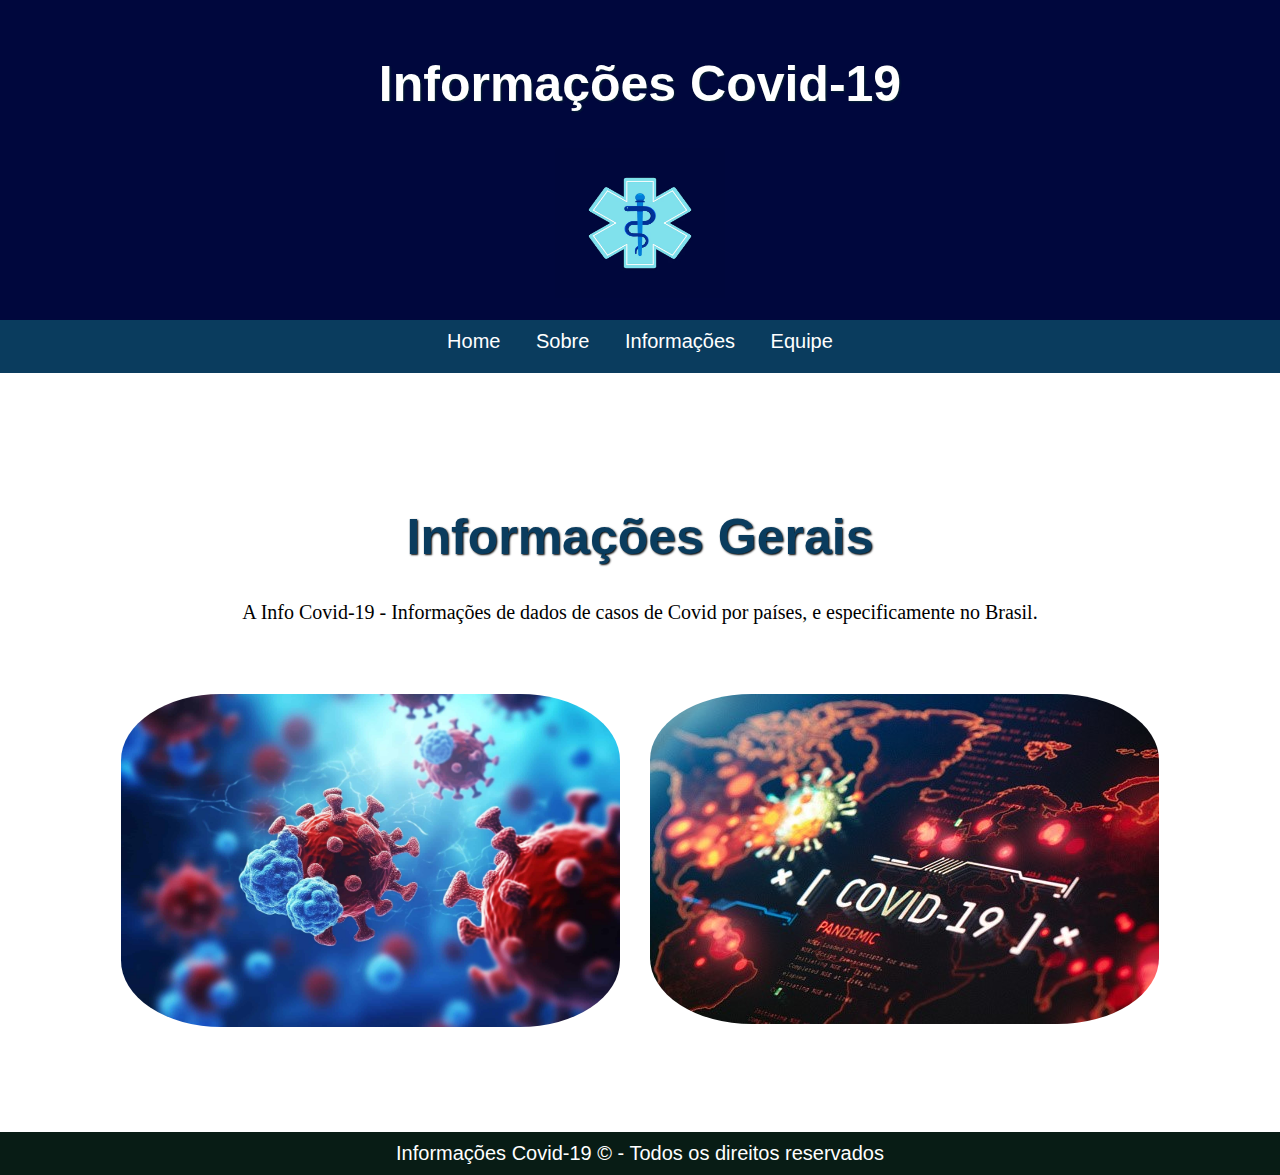
<file: index.html>
<!DOCTYPE html>
<html lang="pt-br">

<head>
    <meta charset="UTF-8">
    <meta http-equiv="X-UA-Compatible" content="IE=edge">
    <meta name="viewport" content="width=device-width, initial-scale=1.0">
    <link rel="stylesheet" type="text/css" href="css/estilos.css" />
    <title>Projeto API COVID-19</title>
</head>

<body>
    <header>
        <h3 id="peixe">Informações Covid-19</h3>
        <img id="logo" src="logo azul.avif" alt="logo do site" />


    </header>

    <!--Menu do site-->
    <div id="menu-color">
        <nav>
            <a href="index.html">Home</a>
            <a href="sobre.html">Sobre</a>
            <a href="info.html">Informações</a>
            <a href="dupla.html">Equipe</a>
        </nav>
    </div>
    <!--conteúdo (miolo) do site-->
    <div id="container">
        <h1>Informações Gerais</h1>
        <p>
            A Info Covid-19 - Informações de dados de casos de Covid por países, e especificamente no Brasil.

        </p>
        <div class="destaques">
            <a id="verde">
                <img id="foto2" src="covid-19-scaled.jpg" alt="imagem1" />
            </a>
            <a id="foto">
                <img id="foto3" src="foto.jpg" alt="imagem2" />
            </a>


        </div>
    </div>


    <!--Rodapé do site-->
    <footer>
        Informações Covid-19 &copy; - Todos os direitos reservados
    </footer>

</body>


</html>
</file>
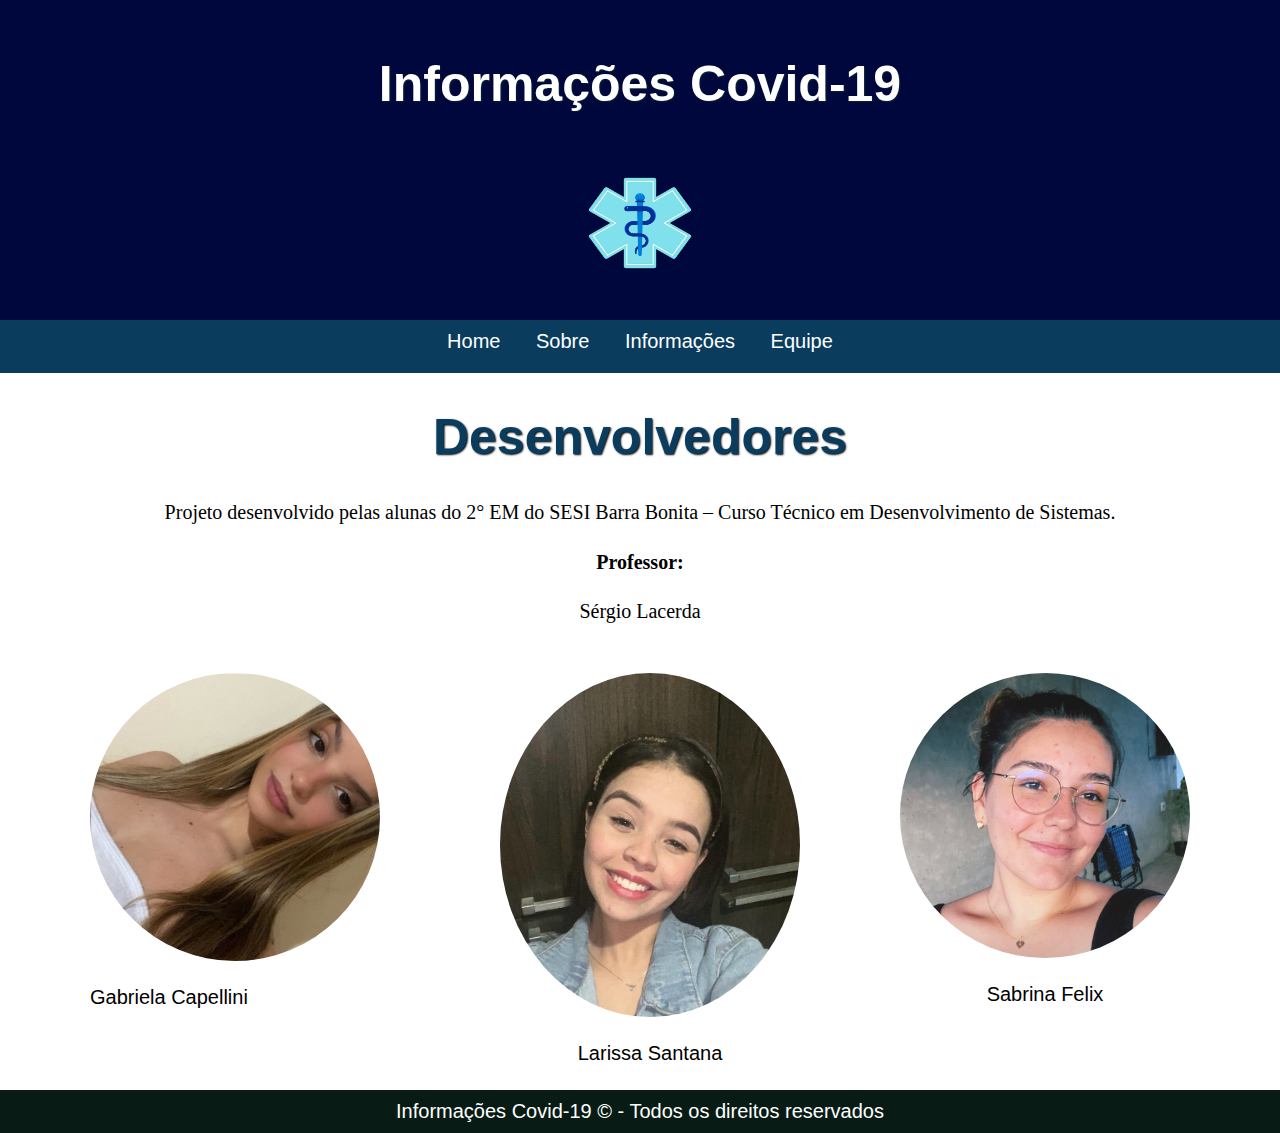
<file: dupla.html>
<!DOCTYPE html>
<html lang="pt-br">

<head>
    <meta charset="UTF-8">
    <meta http-equiv="X-UA-Compatible" content="IE=edge">
    <meta name="viewport" content="width=device-width, initial-scale=1.0">
    <link rel="stylesheet" type="text/css" href="css/estilos.css" />
    <title>Projeto API COVID-19</title>
</head>

<body>
    <header>
        <h3 id="peixe">Informações Covid-19</h3>
        <img id="logo" src="logo azul.avif" alt="logo do site" />
       

    </header>

    <!--Menu do site-->
    <nav>
        <a href="index.html">Home</a>
        <a href="sobre.html">Sobre</a>
        <a href="info.html">Informações</a>
        <a href="dupla.html">Equipe</a>
    </nav>

    <!--conteúdo (miolo) do site-->
    <div id="container2">
        <div id="dentro1">
        <h1>Desenvolvedores</h1>
        <p>Projeto desenvolvido pelas alunas do 2° EM do
            SESI Barra Bonita – Curso Técnico em Desenvolvimento de
            Sistemas.</p>
        <h4>Professor:</h4>
        <li>Sérgio Lacerda</li>
        
    </div>
        <div class="destaques">
            <a id="perfil">
                <img id="gabi" src="gabi.jpeg" alt="perfil" />
                <p>Gabriela Capellini</p>
            </a>
            <a id="perfil2">
                <img id="lari" src="lari.jpeg" alt="imagem2" />
                <p>Larissa Santana</p>
            </a>
            <a id="perfil3">
                <img id="sasa" src="sasa.jpeg" alt="perfil" />
                <p>Sabrina Felix</p>
            </a>


        </div>
    </div>


    <!--Rodapé do site-->
    <footer>
        Informações Covid-19 &copy; - Todos os direitos reservados
    </footer>

</body>


</html>
</file>
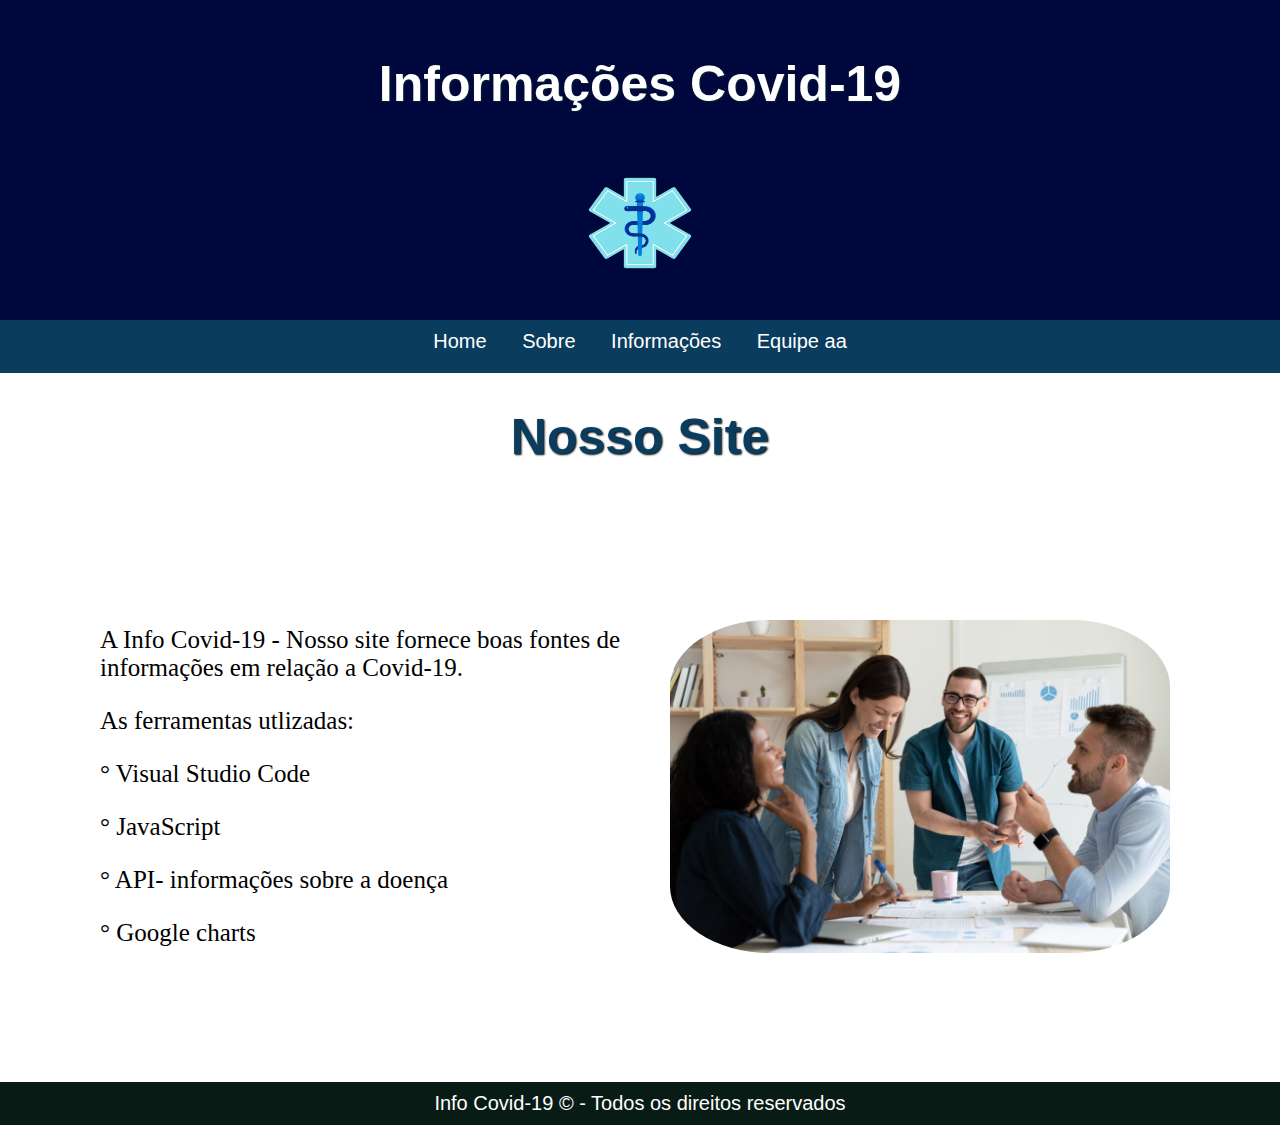
<file: sobre.html>
<!DOCTYPE html>
<html lang="pt-br">

<head>
    <meta charset="UTF-8">
    <meta http-equiv="X-UA-Compatible" content="IE=edge">
    <meta name="viewport" content="width=device-width, initial-scale=1.0">
    <link rel="stylesheet" type="text/css" href="css/estilos.css" />
    <title>Projeto API COVID-19</title>
</head>

<body>
    <header>
        <h3 id="peixe">Informações Covid-19</h3>
        <img id="logo" src="logo azul.avif" alt="logo do site" />
    
    </header>

    <!--Menu do site-->
    <nav>
        <a href="index.html">Home</a>
        <a href="sobre.html">Sobre</a>
        <a href="info.html">Informações</a>
        <a href="dupla.html">Equipe aa</a>
    </nav>

    <!--conteúdo (miolo) do site-->

    <h1>Nosso Site</h1>
    <div class="container3">
     <div para>

       <p>
            A Info Covid-19 - Nosso site fornece boas fontes de informações em relação a Covid-19.
        </p>
        <p>
            As ferramentas utlizadas:
        </p>
        <p>
            ° Visual Studio Code
        </p>
        <p>
            ° JavaScript
        </p>
        <p>
           ° API- informações sobre a doença
        </p>
        <p>
           ° Google charts
        </p>
     </div>
        <img id="foto4" src="trabalho-em-equipe-empresas.jpg" alt="imagem3" />

    </div>



    <!--Rodapé do site-->
    <footer>
        Info Covid-19 &copy; - Todos os direitos reservados
    </footer>

</body>


</html>
</file>
<file: css/estilos.css>
body {
    display: flex;
    flex-direction: column;
    font-family: Verdana, Geneva, Tahoma, sans-serif;
    font-size: 20px;
    margin: 0;
}

header {
    background-color:#00073d;
    text-align: center;
    padding-top: 20px;
    padding-bottom: 2px;



}

#logo {

    height: 140px;
    width: 170px;

}



#peixe {
    color: #ffffff;
    font-family: 'Franklin Gothic Medium', 'Arial Narrow', Arial, sans-serif;


}

h3 {
    color: #083f63;
    font-family: 'Franklin Gothic Medium';
    font-size: 50px;
    text-shadow: 1px 1px 2px rgb(7, 37, 48);
    text-align: center;

}


nav {
    background-color: #0a3c5e;
    padding: 10px 0px 20px 0px;
    text-align: center;
}

#grafico-pizza {
    width: 900px;
    height: 600px;
    margin: 0 auto;


}

#div-erro {
    background-color: firebrick;
    color: white;
    padding: 10px 10px;
    border-radius: 10px;
    border: none;
    display: none;
    margin: 25px 0px;
}

#tabela-dados {
    width: 500px;
    margin: 0 auto;
    text-align: center;
    margin-top: 35px;
}


nav a {
    color: white;
    text-decoration: none;
    padding-right: 15px;
    padding-left: 15px;
}

nav a:hover {
    color: #80e0ec;
    font-weight: bold;
}


footer {
    background-color: #081c15;
    color: white;
    text-align: center;
    padding: 10px 0px;
    font-weight: lighter;
    margin-top: auto;
    width: 100%;
}

#verde {
    margin: 0px 10px 0px 10px;
}

#container {
    padding: 100px 100px 100px 100px;
    text-align: center;
    font-family: Cambria, Cochin, Georgia, Times, 'Times New Roman', serif;


}


h1 {
    color: #0a3c5e;
    font-family: 'Franklin Gothic Medium';
    font-size: 50px;
    text-shadow: 1px 1px 2px rgb(0, 0, 0);
    text-align: center;

}


lua {
    text-align: center;
}

#foto2 {
    height: 333px;
    border-radius: 20%;
}

#foto3 {
    border-radius: 20%;
    margin: 0px 10px 0px 10px;
}

.destaques {
    padding-top: 50px;
    display: flex;
    justify-content: space-evenly;


}


#imagem2 {
    padding: 30px 2px 80px 0px;
}


/*estilo para a pagina sobre.html*/

#conteudo-empresa {
    display: flex;
    padding-top: 30px;
}



#lari {
    width: 300px;
    border-radius: 50%;

}



#gabi {
    width: 290px;
    border-radius: 50%;

}

#sasa{
    width: 290px;
    border-radius: 50%;
    
    
}

#dentro1 {
    text-align: center;
   font-family: Cambria, Cochin, Georgia, Times, 'Times New Roman', serif ;
}



#perfil2 {
    padding: 0px 10px 5px 30px;
    text-align: center;
}

#perfil3 {
    text-align: center;
}


#meu-mapa {
    width: 1200px;
    height: 500px !important;
    margin: 0 auto;
}



#btnObterDados {
    padding: 10px 25px;
    border-radius: 10px;
    border: none;

    color: white;
    font-size: 17px;
    text-shadow: 1px 2px 2px rgb(0, 0, 0);
    cursor: pointer;
    margin: 0 auto;
}

#tinhosa {
    width: 100%;
    text-align: center;
    margin: 20px 0px;
}




/*sobre o grupo*/

#foto4 {
    width: 500px;
    border-radius: 20%;

}

.container3 {
    display: flex;
    align-items: center ;
    text-align: left;
    margin: 0 10px 10px 0;
    padding: 100px 100px 100px 100px;
    font-size: 25px;
    font-family: Cambria, Cochin, Georgia, Times, 'Times New Roman', serif;
}

#para
{
align-items: baseline;
}


#logo {
    height: 150px;
    padding-bottom: 15px;
}

#grafico-pizza {
    width: 900px;
    height: 600px;
    margin: 10px 20px 10px 20px;
    text-align: center;
    padding: 30px 380px;
}

h1,
h3 {
    margin: 35px 0px;
    font-family: 'Lucida Sans', 'Lucida Sans Regular', 'Lucida Grande', 'Lucida Sans Unicode', Geneva, Verdana, sans-serif;
}

#btnObterDados {
    padding: 10px 25px;
    border-radius: 10px;
    border: none;
    background-color: rgb(244, 8, 67);
    color: white;
    font-size: 17px;
    text-shadow: 1px 2px 2px rgb(0, 0, 0);
    cursor: pointer;
}

#div-erro {
    background-color: firebrick;
    color: white;
    padding: 10px 10px;
    border-radius: 10px;
    border: none;
    display: none;
    margin: 25px 0px;
}

#grafico-tabela {
    width: 1000px;
    height: 500px;
    margin: 50px;

}

#text {
    padding-left: 59px;
    padding-right: 59px;
    padding-top: 60px;
    text-align: center;
}

th {
    background-color: rgb(7, 59, 155);
    color: white;
    border-radius: 10px;
    border: none;
    padding: 2px 10px;
}

.listra {
    background-color: rgb(184, 200, 241);
}


#tabela-dados {
    margin: 10px 20px 10px 20px;
    text-align: center;
    padding: 30px 380px;
}




/*responsivo*/

@media (min-width:0px) and (max-width:576px) {
    #container {
        padding: 10px;
        
    }

   
    
    .container3 {
        width: 95%;
        max-width: 92%;
        padding: 10px 10px;
        margin: 0px;
        flex-direction: column-reverse;
        text-align: center;
        
       
        
    }

    #foto4 {
        width: 350px;
    }
    
    #dentro1 {
        text-align: center;
    }

    .destaques {
        width: 95%;
        padding: 10px 10px;
        margin: 0px;
        flex-direction: column-reverse;
        font-size: 20px;
        text-align: center;
        text-align: center;

    }

    #foto2 {
        width: 300px;
        height: 200px ;
    }

    #foto3 {
        width: 300px;
        height: 200px ;
    }

    #meu-mapa {
        width: 92%;
       height: 500px;
    }
    
    #grafico-pizza {
        width: 92%;
       height: 500px;
       padding: 0px;
    }

    #tabela-dados{
        width: 100px;
        padding: 0px;
   
       
    }


     
}

@media (min-width:576px) and (max-width:992px) {
    .destaques {
        width: 95%;
        padding: 10px 10px;
        margin: 0px;
        flex-direction: column-reverse;
        font-size: 20px;
        text-align: center;
        text-align: center;
    }

    .container3 {
        width: 95%;
        max-width: 92%;
        padding: 10px 10px;
        margin: 0px;
        flex-direction: column-reverse;
        text-align: center;
        
       
        
    }

    #meu-mapa {
        width: 92%;
       height: 500px;
    }

    #grafico-pizza {
        width: 92%;
       height: 500px;
       padding: 0px;
    }

    #tabela-dados{
        width: 92%;
        padding: 0px;
       
    }

}
</file>
